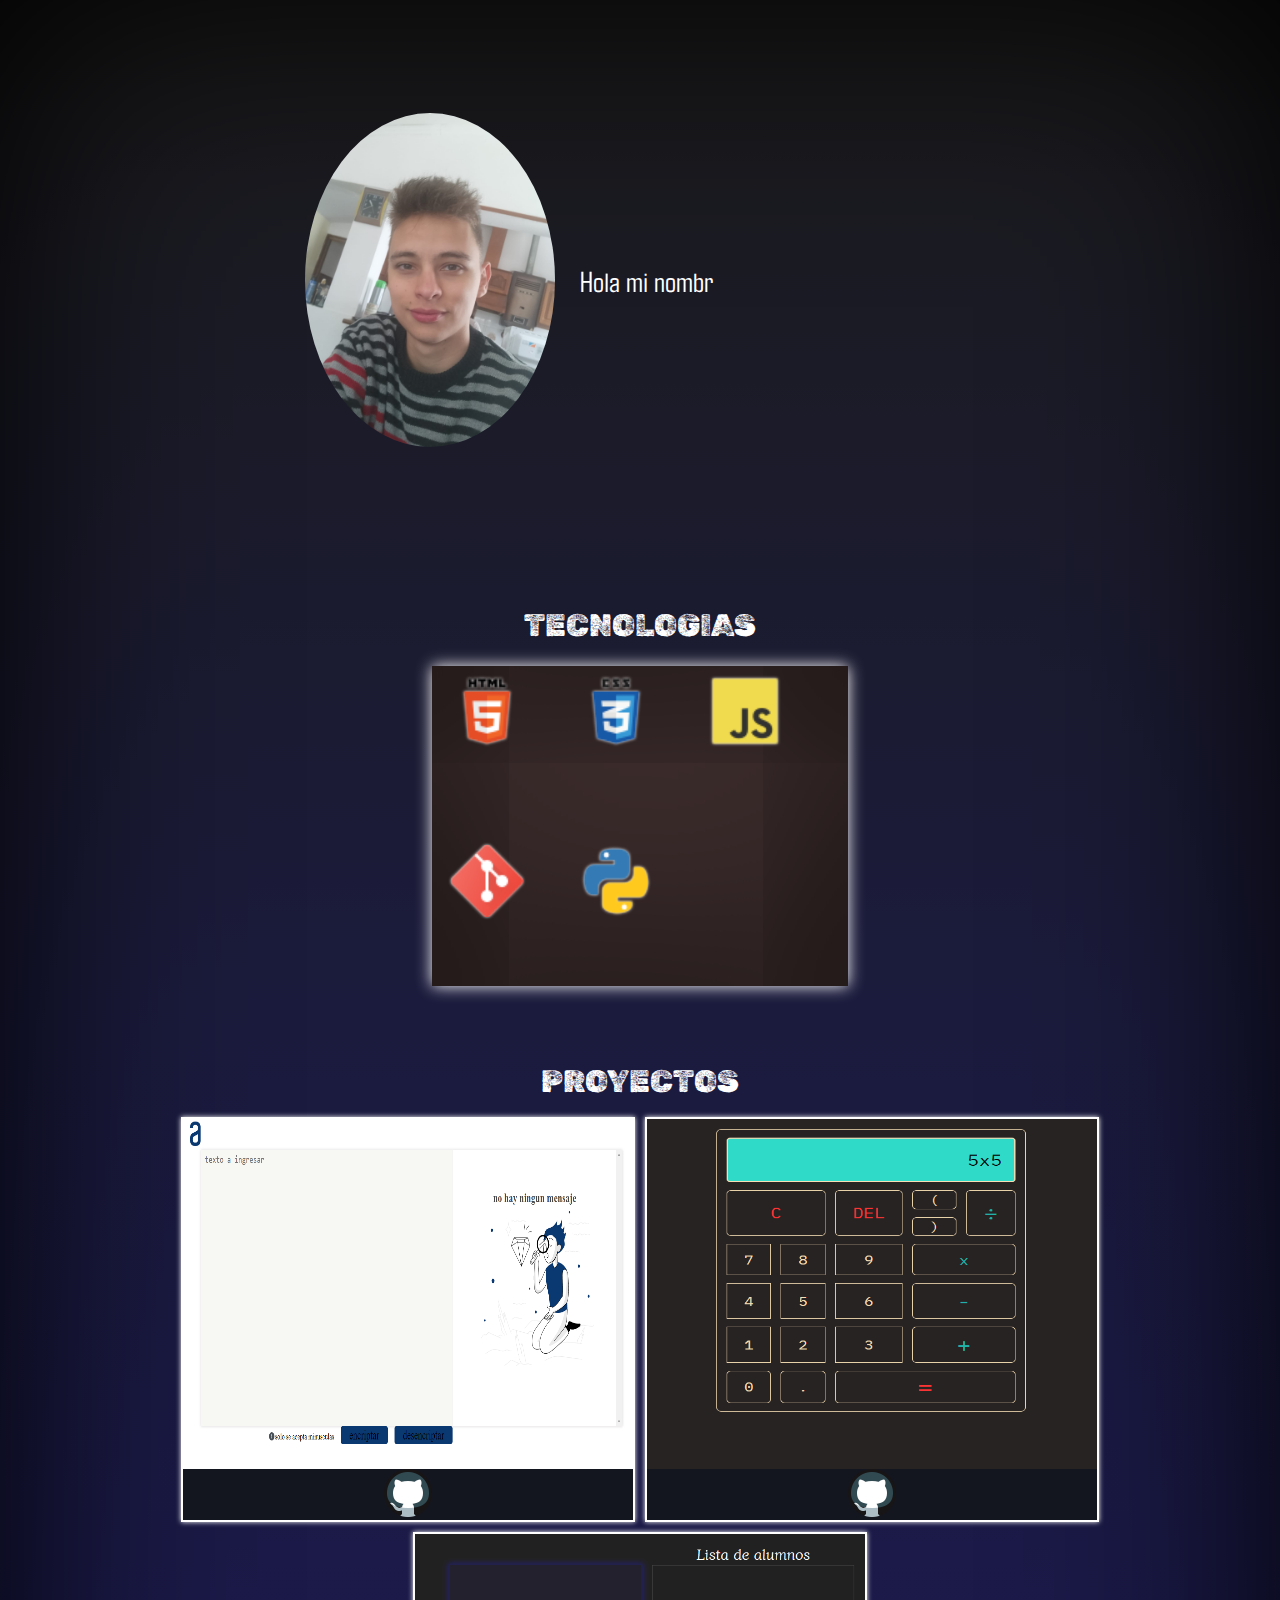
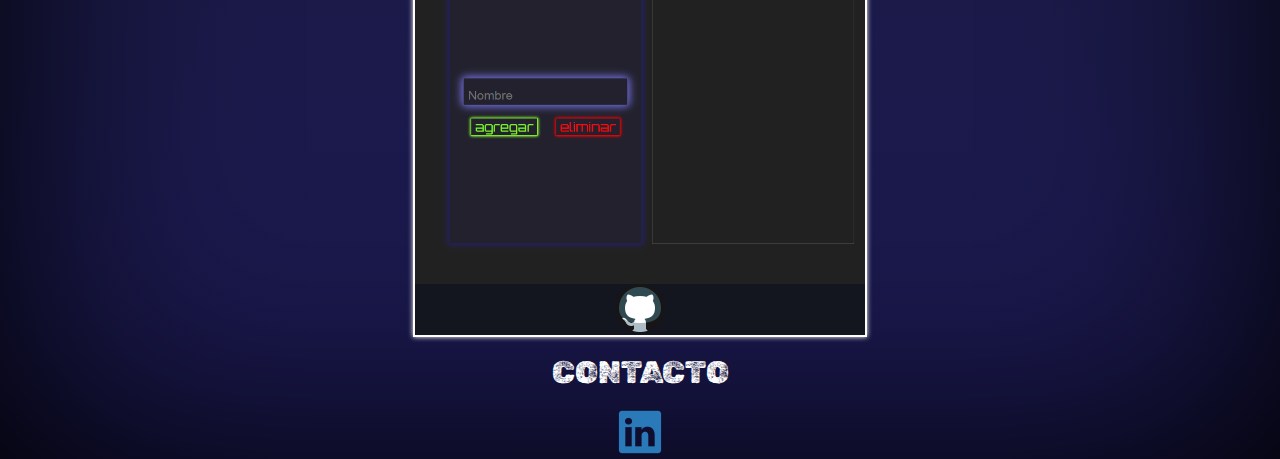
<file: index.html>
<!DOCTYPE html>
<html lang="en">
  <head>
    <meta charset="UTF-8" />
    <meta name="viewport" content="width=device-width, initial-scale=1.0" />
    <title>Portafolio FML</title>
    <link rel="shortcut icon" href="imagenes/icono.ico">
    <link rel="stylesheet" href="css/reset.css" />
    <link rel="stylesheet" href="css/todo.css" />
    <link rel="stylesheet" href="css/header.css" />
    <link rel="stylesheet" href="css/tecnologias.css" />
    <link rel="stylesheet" href="css/proyectos.css" />
    <link rel="stylesheet" href="css/final.css" />
    <link rel="preconnect" href="https://fonts.googleapis.com" />
    <link rel="preconnect" href="https://fonts.gstatic.com" crossorigin />
    <link
      href="https://fonts.googleapis.com/css2?family=Agdasima&display=swap"
      rel="stylesheet"
    />
    <link rel="preconnect" href="https://fonts.googleapis.com" />
    <link rel="preconnect" href="https://fonts.gstatic.com" crossorigin />
    <link
      href="https://fonts.googleapis.com/css2?family=Rubik+Dirt&display=swap"
      rel="stylesheet"
    />
    <script defer src="js/escribir.js"></script>
  </head>
  <body>
    <header>
      <div class="presentacion">
        <img
          src="imagenes/franco.jpeg"
          alt="yo"
          class="presentacion__imagen"
        />
        <p class="presentacion__parrafo" data-texto >
        </p>
      </div>
    </header>
    <main>
      <section class="tecnologias">
        <h2 class="tecnologias__titulo">TECNOLOGIAS</h2>
        <div class="tecnologias__caja">
          <div class="tecnologias__caja__imagen">
            <img src="imagenes/html5.png" alt="" />
          </div>
          <div class="tecnologias__caja__imagen">
            <img src="imagenes/css3.png" alt="" />
          </div>
          <div class="tecnologias__caja__imagen">
            <img src="imagenes/javascrip.png" alt="" />
          </div>
          <div class="tecnologias__caja__imagen">
            <img src="imagenes/git.png" alt="" />
          </div>
          <div class="tecnologias__caja__imagen">
            <img src="imagenes/python.png" alt="" />
          </div>
        </div>
      </section>
      <section class="proyectos">
        <h2 class="proyectos__titulo">PROYECTOS</h2>
        <div class="proyectos__caja">
          <div class="proyectos__caja__img">
            <img
              src="imagenes/encriptador.png"
              alt=""
              class="proyectos__caja__img__imagen"
            />
            <a
              href="https://github.com/FrancoLujan/ENCRIPTADOR"
              target="_blank"
            >
              <img src="imagenes/githud.png" alt="" />
            </a>
          </div>
          <div class="proyectos__caja__img">
            <img
              src="imagenes/calculadora.png"
              alt=""
              class="proyectos__caja__img__imagen"
            />
            <a
              href="https://github.com/FrancoLujan/calculadora"
              target="_blank"
            >
              <img src="imagenes/githud.png" alt=""
            /></a>
          </div>
          <div class="proyectos__caja__img">
            <img
              src="imagenes/lista_alumnos.png"
              alt=""
              class="proyectos__caja__img__imagen"
            />
            <a
              href="https://github.com/FrancoLujan/lista_alumnos"
              target="_blank"
            >
              <img src="imagenes/githud.png" alt=""
            /></a>
          </div>
        </div>
      </section>
    </main>
    <footer>
      <section class="final">
        <h2 class="final__titulo">CONTACTO</h2>
        <div class="final__contactos">
          <div class="final__contactos__link">
            <a
              href="https://www.linkedin.com/in/franco-martin-lujan-56069223b/"
              target="_blank"
              ><img src="imagenes/linkelin.png" alt=""
            /></a>
          </div>
        </div>
      </section>
    </footer>
   
  </body>
</html>
</file>
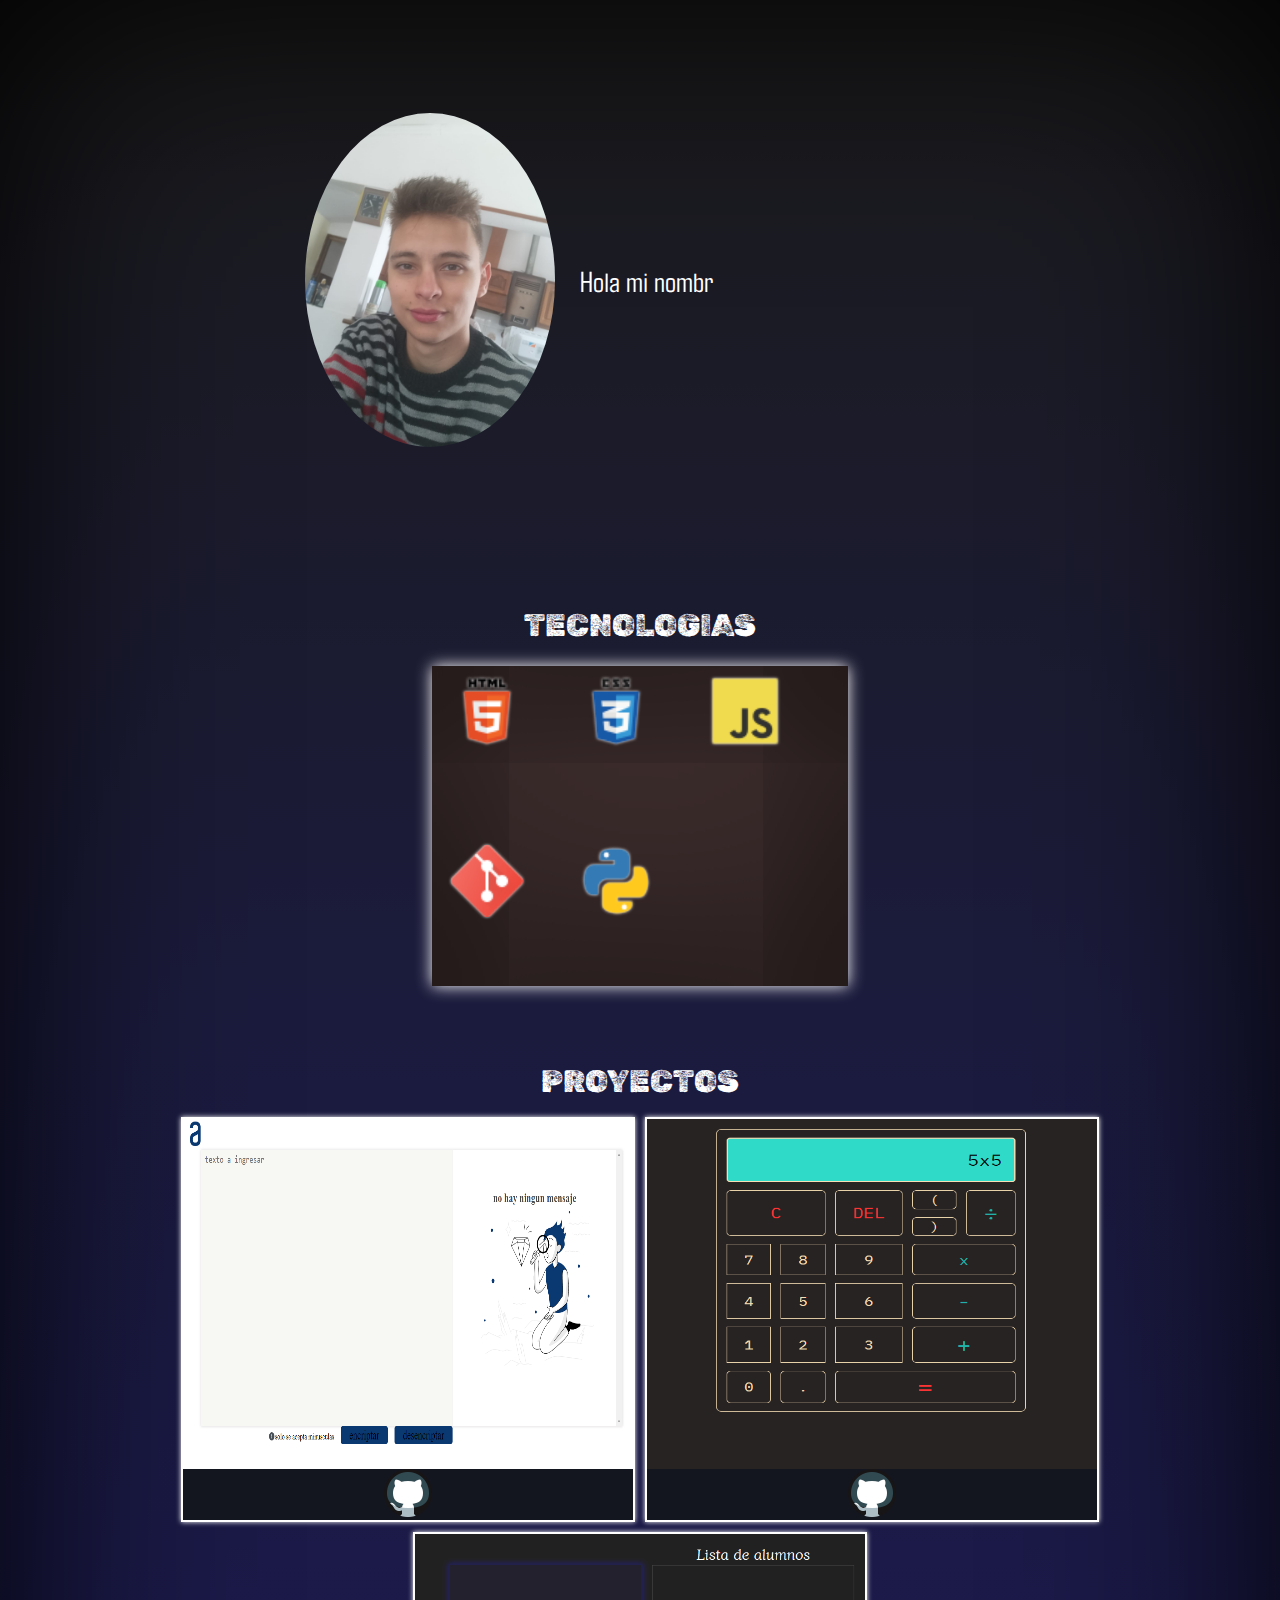
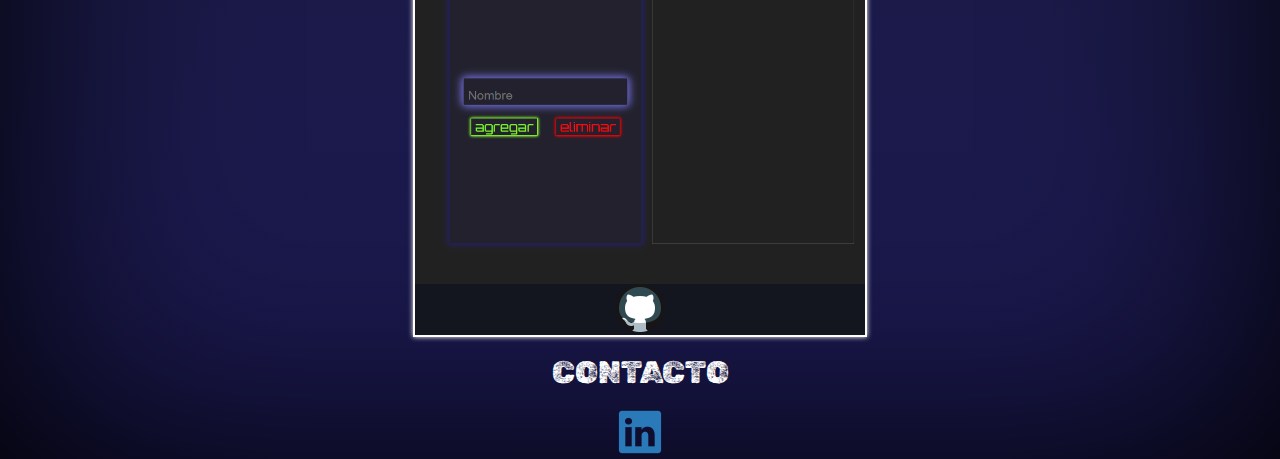
<file: html/index.html>
<!DOCTYPE html>
<html lang="en">
  <head>
    <meta charset="UTF-8" />
    <meta name="viewport" content="width=device-width, initial-scale=1.0" />
    <title>Portafolio FML</title>
    <link rel="shortcut icon" href="../imagenes/icono.ico">
    <link rel="stylesheet" href="../css/reset.css" />
    <link rel="stylesheet" href="../css/todo.css" />
    <link rel="stylesheet" href="../css/header.css" />
    <link rel="stylesheet" href="../css/tecnologias.css" />
    <link rel="stylesheet" href="../css/proyectos.css" />
    <link rel="stylesheet" href="../css/final.css" />
    <link rel="preconnect" href="https://fonts.googleapis.com" />
    <link rel="preconnect" href="https://fonts.gstatic.com" crossorigin />
    <link
      href="https://fonts.googleapis.com/css2?family=Agdasima&display=swap"
      rel="stylesheet"
    />
    <link rel="preconnect" href="https://fonts.googleapis.com" />
    <link rel="preconnect" href="https://fonts.gstatic.com" crossorigin />
    <link
      href="https://fonts.googleapis.com/css2?family=Rubik+Dirt&display=swap"
      rel="stylesheet"
    />
  </head>
  <body>
    <header>
      <div class="presentacion">
        <img
          src="../imagenes/franco.jpeg"
          alt="yo"
          class="presentacion__imagen"
        />
        <p class="presentacion__parrafo" data-texto >
        </p>
      </div>
    </header>
    <main>
      <section class="tecnologias">
        <h2 class="tecnologias__titulo">TECNOLOGIAS</h2>
        <div class="tecnologias__caja">
          <div class="tecnologias__caja__imagen">
            <img src="../imagenes/html5.png" alt="" />
          </div>
          <div class="tecnologias__caja__imagen">
            <img src="../imagenes/css3.png" alt="" />
          </div>
          <div class="tecnologias__caja__imagen">
            <img src="../imagenes/javascrip.png" alt="" />
          </div>
          <div class="tecnologias__caja__imagen">
            <img src="../imagenes/git.png" alt="" />
          </div>
          <div class="tecnologias__caja__imagen">
            <img src="../imagenes/python.png" alt="" />
          </div>
        </div>
      </section>
      <section class="proyectos">
        <h2 class="proyectos__titulo">PROYECTOS</h2>
        <div class="proyectos__caja">
          <div class="proyectos__caja__img">
            <img
              src="../imagenes/encriptador.png"
              alt=""
              class="proyectos__caja__img__imagen"
            />
            <a
              href="https://github.com/FrancoLujan/ENCRIPTADOR"
              target="_blank"
            >
              <img src="../imagenes/githud.png" alt="" />
            </a>
          </div>
          <div class="proyectos__caja__img">
            <img
              src="../imagenes/calculadora.png"
              alt=""
              class="proyectos__caja__img__imagen"
            />
            <a
              href="https://github.com/FrancoLujan/calculadora"
              target="_blank"
            >
              <img src="../imagenes/githud.png" alt=""
            /></a>
          </div>
          <div class="proyectos__caja__img">
            <img
              src="../imagenes/lista_alumnos.png"
              alt=""
              class="proyectos__caja__img__imagen"
            />
            <a
              href="https://github.com/FrancoLujan/lista_alumnos"
              target="_blank"
            >
              <img src="../imagenes/githud.png" alt=""
            /></a>
          </div>
        </div>
      </section>
    </main>
    <footer>
      <section class="final">
        <h2 class="final__titulo">CONTACTO</h2>
        <div class="final__contactos">
          <div class="final__contactos__link">
            <a
              href="https://www.linkedin.com/in/franco-martin-lujan-56069223b/"
              target="_blank"
              ><img src="../imagenes/linkelin.png" alt=""
            /></a>
          </div>
        </div>
      </section>
    </footer>
    <script src="../js/escribir.js"></script>
  </body>
</html>
</file>
<file: css/todo.css>
:root {
  --fondo: rgb(27, 27, 27);
  --seccion_tecnologia: rgb(27, 27, 62);
  --tecnologias: rgb(68, 50, 50);
  --proyectos: rgb(27, 25, 82);
  --final: rgb(27, 25, 102);

}

body {
  background-image: linear-gradient(
    var(--fondo),
    var(--seccion_tecnologia),
    var(--proyectos)

  );
  box-shadow: inset 0 0 1500px black
}
body::-webkit-scrollbar{
    width:15px;
    background-color: var(--seccion_tecnologia);
}
body::-webkit-scrollbar-thumb{
     background-color: transparent;
     height: 1px;
     border-radius: 100px;
     border: 0.2px solid white;
     box-shadow: inset 0 0 5px white;
}

@media screen and (max-width:700px) {
  body::-webkit-scrollbar{
    width:2px;
  }
  
}
</file>
<file: css/header.css>
.presentacion {
  height: 35rem;
  display: flex;
  justify-content: center;
  align-items: center;
}

.presentacion__imagen {
  width: 250px;
  border-radius: 105%;
  margin-left: 55px;
}
.presentacion__parrafo {
  width: 450px;
  word-wrap: break-word;
  font-size: 29px;
  color: white;
  margin-left: 25px;
  font-family: "Agdasima", sans-serif;
}

@media screen and (max-width: 700px) {
  .presentacion {
    flex-direction: column;
  }
  .presentacion__imagen{
    margin: 0px;
    
  }
  .presentacion__parrafo {
    width: 93vw;
    margin-top: 15px;
    font-size: 26px;
  }
}
</file>
<file: css/tecnologias.css>
.tecnologias{
    display: flex;
    justify-content: center;
    align-items: center;
    padding: 50px;
    flex-direction: column;

}
.tecnologias__titulo{
    font-size: 31px;
    color: white;
    margin-bottom: 25px;
    font-family: 'Rubik Dirt', cursive;
}
.tecnologias__caja{
    background-color: var(--tecnologias);
    box-shadow: inset 0 0 1320px black, 0 0 15px white; 
    width: 26rem;
    height: 20rem;
    display: flex;
    gap: 20px;
    flex-wrap: wrap;
}

.tecnologias__caja__imagen{
    margin-top: 15px;
    margin-left: 25px;
    margin-right: 25px;
    padding: 5.5px;
}
.tecnologias__caja__imagen img{
    transform: scale(150%);
}
.tecnologias__caja__imagen img{
    filter: drop-shadow(0.2px 0.5px 1.2px white);
}
.tecnologias__caja__imagen img:hover{
    filter: drop-shadow( 0px 0px 0.5px white);
    transform: scale(172%);

}

@media screen and (max-width:700px){
    .tecnologias__caja{
        width: 90vw;
    }
    
}
</file>
<file: css/proyectos.css>
.proyectos {
  height: max-content;
  display: flex;
  justify-content: center;
  align-items: center;
  flex-direction: column;
  margin-top: 15px;
  margin-bottom: 15px;
}
.proyectos__titulo {
  color: white;
  font-size: 31px;
  margin: 15px;
  font-family: "Rubik Dirt", cursive;
}
.proyectos__caja {
  width: 58rem;
  display: flex;
  justify-content: center;
  flex-direction: row;
  flex-wrap: wrap;
}
.proyectos__caja__img {
  background-color: rgb(20, 22, 31);
  box-shadow: 0px 0px 5px white;
  height: max-content;
  width: max-content;
  display: flex;
  justify-content: center;
  align-items: center;
  flex-direction: column;
  border: 2px solid white;
  margin: 5px;
}
.proyectos__caja__img__imagen {
  height: 350px;
  width: 450px;
}

.proyectos__caja__img:hover {
  box-shadow: none;
}
.proyectos__caja__img a:hover {
  transform: scale(110%);
}

@media screen and (max-width: 700px) {

  .proyectos__caja{
    width: 100vw;
  }
  .proyectos__caja__img__imagen{
    width: 95vw;
  }
}
</file>
<file: css/final.css>
.final{
    display: flex;
    justify-content: center;
    align-items: center;
    flex-direction: column;

}

.final__titulo{
    color: white;
    font-size: 31px;
    margin-bottom: 20px;
    font-family: 'Rubik Dirt', cursive;
}

.final__contactos:hover{
    transform: scale(110%);

}


@media screen and (max-width:700px) {
    .final{
        justify-content: start;
    
    }
    .final__titulo{
        margin-bottom: 15px;
    }
    
}
</file>
